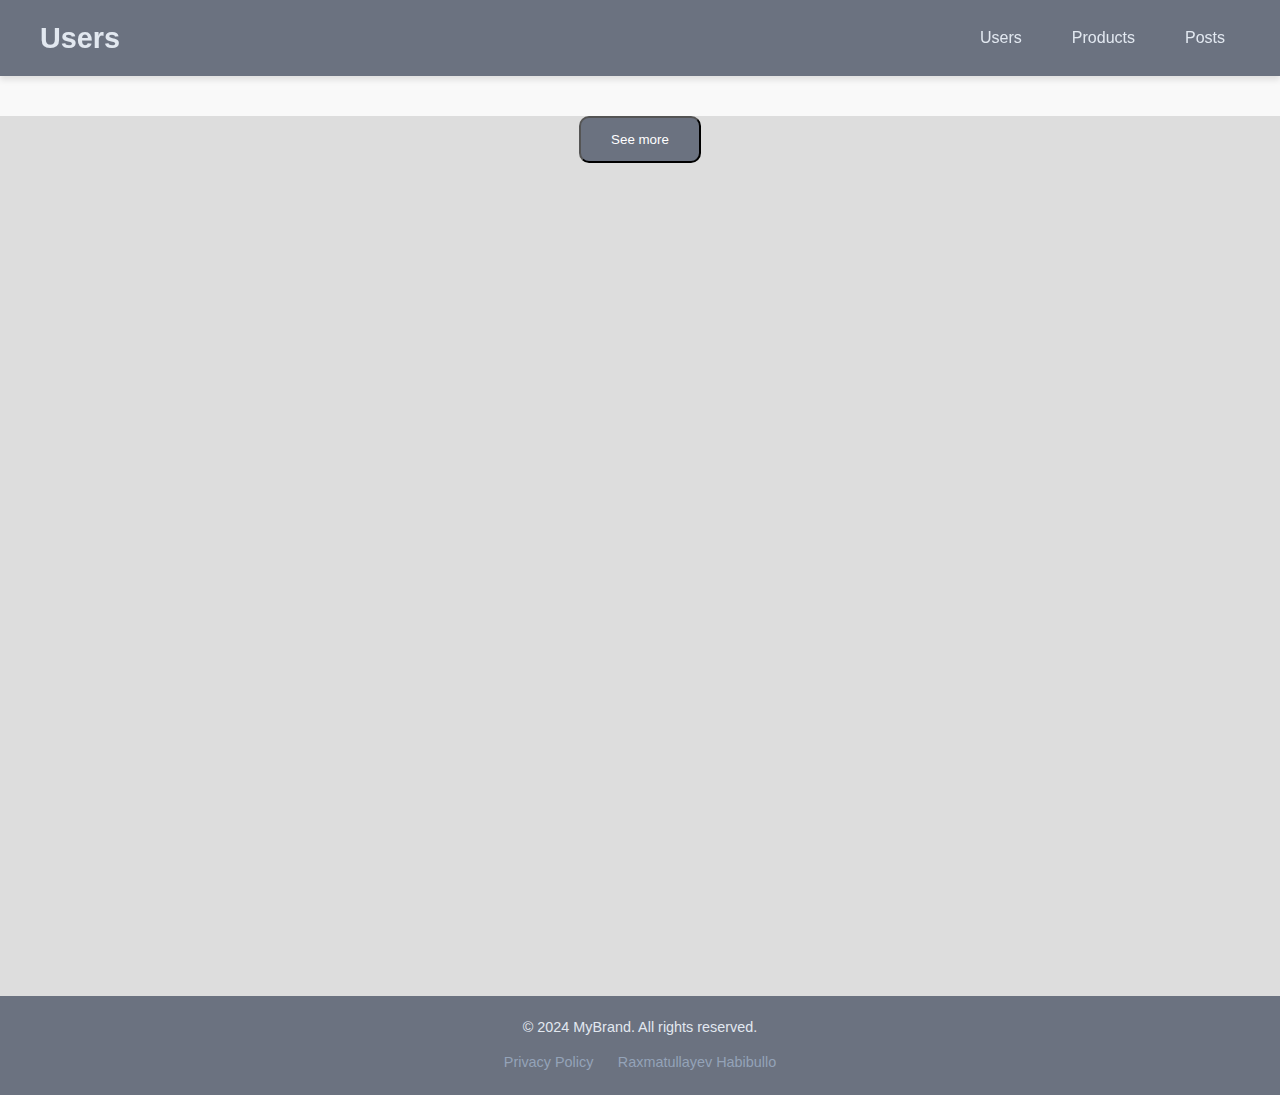
<file: index.html>
<!DOCTYPE html>
<html lang="en">

<head>
	<meta charset="UTF-8">
	<meta name="viewport" content="width=device-width, initial-scale=1.0">
	<title>Creative Navbar with Footer</title>
	<link rel="stylesheet" href="./css/style.css">
</head>

<body>
	<header class="navbar">
		<div class="navbar__container">
			<a href="/" class="navbar__logo">Users </a>
			<nav class="navbar__menu">
				<a href="" class="navbar__link">Users</a>
				<a href="./pages/products.html" class="navbar__link">Products</a>
				<a href="./pages/posts.html" target="_top" class="navbar__link">Posts</a>
			</nav>
		</div>
	</header>
	<main>
		<section>
			<div class="container">
				<div class="wrapper">
					<div class="user-card-skeleton">
						<div class="skeleton skeleton-image"></div>
						<div class="skeleton skeleton-name"></div>
						<div class="skeleton skeleton-education"></div>
						<div class="skeleton skeleton-email"></div>
						<div class="skeleton skeleton-role"></div>
						<div class="skeleton skeleton-button"></div>
					</div>
				</div>
				<button class="btn">See more</button>
			</div>
		</section>
	</main>

	<footer class="footer">
		<div class="footer__container">
			<p class="footer__text">© 2024 MyBrand. All rights reserved.</p>
			<div class="footer__links">
				<a href="/privacy" class="footer__link">Privacy Policy</a>
				<a href="/by" class="footer__link">Raxmatullayev Habibullo</a>
			</div>
		</div>
	</footer>
	<script src="./js/app.js"></script>
</body>

</html>
</file>
<file: css/style.css>
body {
	margin: 0;
	font-family: 'Segoe UI', Tahoma, Geneva, Verdana, sans-serif;
	line-height: 1.6;
	color: #333;
	background-color: #ddd;
}
main {
	min-height: 100vh;
}
.container {
	max-width: 1500px;
	margin: 0 auto;
}
/* Navbar */
.navbar {
	background-color: #6b7280;
	box-shadow: 0 4px 6px rgba(0, 0, 0, 0.1);
	padding: 15px 20px;
	position: sticky;
	top: 0;
	z-index: 1000;
}
.navbar__container {
	display: flex;
	justify-content: space-between;
	align-items: center;
	max-width: 1200px;
	margin: 0 auto;
}
.navbar__logo {
	font-size: 1.8rem;
	color: #e2e8f0; /* Light grayish blue */
	text-decoration: none;
	font-weight: bold;
}
.navbar__menu {
	display: flex;
	gap: 20px;
}
.navbar__link {
	color: #e2e8f0;
	text-decoration: none;
	font-size: 1rem;
	padding: 10px 15px;
	border-radius: 5px;
	transition: background-color 0.3s ease, color 0.3s ease;
}
.navbar__link:hover {
	background-color: #4b5563; /* Mid gray */
	color: #f9f9f9;
}

/* Footer */
.footer {
	background-color: #6b7280;
	color: #e2e8f0;
	padding: 20px 15px;
	text-align: center;
	margin-top: 20px;
}
.footer__container {
	max-width: 1200px;
	margin: 0 auto;
}
.footer__text {
	font-size: 0.9rem;
	margin: 0;
}
.footer__links {
	margin-top: 10px;
}
.footer__link {
	color: #94a3b8;
	text-decoration: none;
	margin: 0 10px;
	font-size: 0.9rem;
	transition: color 0.3s ease;
}
.footer__link:hover {
	color: #e2e8f0;
}

/* Wrapper */
.wrapper {
	display: flex;
	flex-wrap: wrap;
	align-items: center;
	justify-content: center;
	gap: 16px;
	background-color: #f9f9f9;
	padding: 20px;
}

/* Card */
.card {
	background-color: #6b7280;
	color: #e2e8f0;
	width: 300px;
	border-radius: 15px;
	box-shadow: 0 4px 8px rgba(0, 0, 0, 0.2);
	text-align: center;
	padding: 20px;
	overflow: hidden;
	transition: transform 0.3s ease, box-shadow 0.3s ease;
}
.card:hover {
	transform: translateY(-10px);
	
}

.card__image {
	width: 100px;
	height: 100px;
	border-radius: 50%;
	border: 3px solid #e2e8f0;
	margin-bottom: 15px;
	object-fit: cover;
}

.card__name {
	font-size: 1.5rem;
	margin: 10px 0;
	color: #f9f9f9;
}

.card__education {
	font-size: 1rem;
	color: #94a3b8;
	margin-bottom: 5px;
}

.card__email {
	display: block;
	font-size: 0.9rem;
	color: #cbd5e1;
	margin-bottom: 10px;
}

.card__role {
	font-size: 0.95rem;
	color: #d1d5db;
	margin-bottom: 20px;
}

.card__button {
	background-color: #4b5563;
	color: #f9f9f9;
	border: none;
	padding: 10px 20px;
	font-size: 1rem;
	border-radius: 8px;
	cursor: pointer;
	transition: background-color 0.3s ease, transform 0.3s ease;
}
.card__button:hover {
	background-color: #6b7280;
	transform: scale(1.05);
}

@keyframes skeleton-loading {
	0% {
		background-position: -200px 0;
	}
	100% {
		background-position: calc(200px + 100%) 0;
	}
}

.skeleton {
	background: linear-gradient(90deg, #e5e7eb 25%, #f3f4f6 50%, #e5e7eb 75%);
	background-size: 200% 100%;
	animation: skeleton-loading 1.5s infinite;
	border-radius: 4px;
}

.user-card-skeleton {
	width: 300px;
	padding: 20px;
	border-radius: 10px;
	background-color: #f9f9f9;
	box-shadow: 0 4px 6px rgba(0, 0, 0, 0.1);
	display: flex;
	flex-direction: column;
	align-items: center;
	text-align: center;
}

.skeleton-image {
	width: 100px;
	height: 100px;
	border-radius: 50%;
	margin-bottom: 15px;
}

.skeleton-name {
	width: 60%;
	height: 20px;
	margin-bottom: 10px;
}

.skeleton-education {
	width: 50%;
	height: 15px;
	margin-bottom: 5px;
}

.skeleton-email {
	width: 80%;
	height: 15px;
	margin-bottom: 10px;
}

.skeleton-role {
	width: 70%;
	height: 15px;
	margin-bottom: 20px;
}

.skeleton-button {
	width: 50%;
	height: 35px;
	margin-top: 10px;
	border-radius: 5px;
}

/* button see more */

.btn {
	padding: 14px 30px;
	background-color: #6b7280;
	border-radius: 10px;
	color: #fff;
	display: block;
	margin: 0 auto;
	cursor: pointer;
}
</file>
